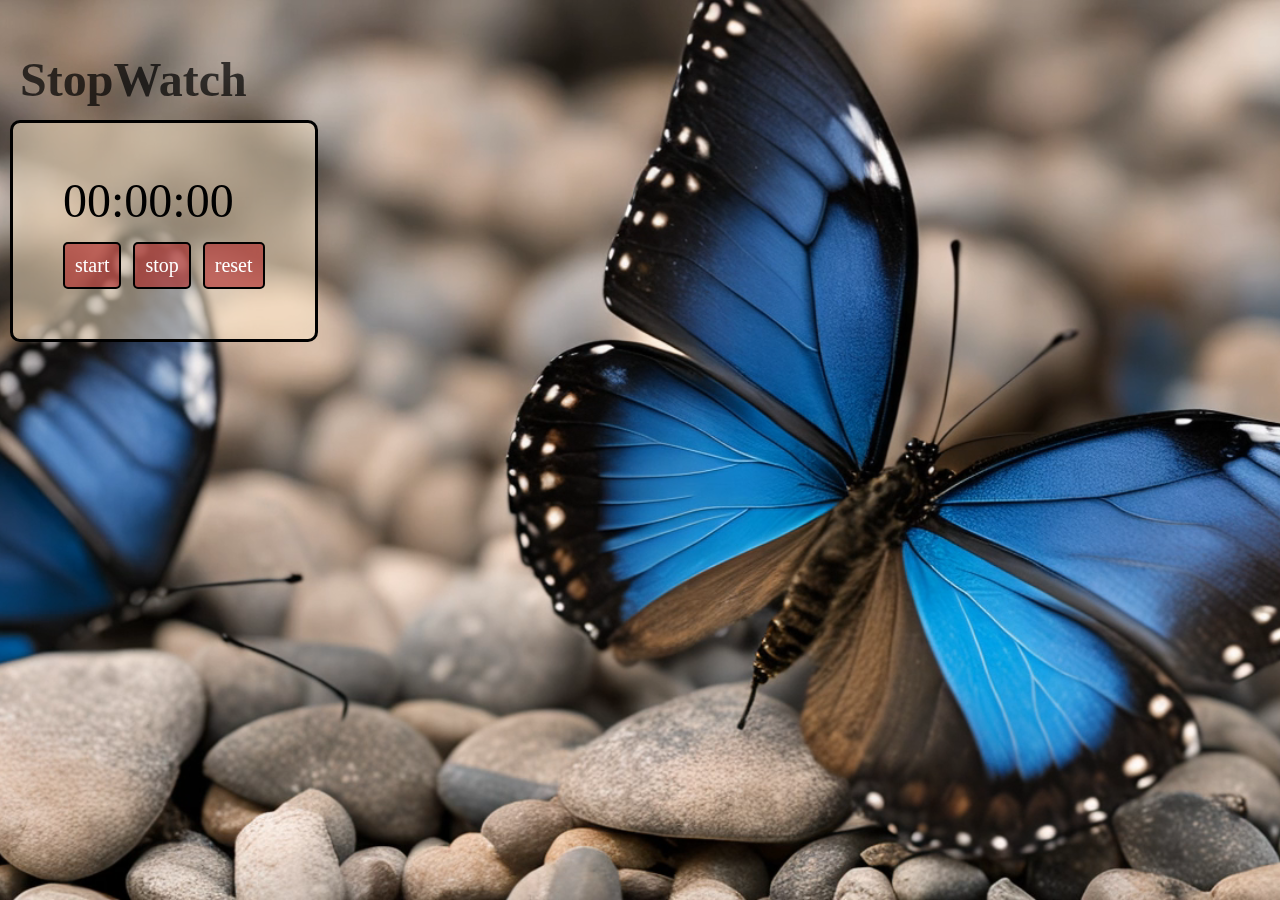
<file: index.html>
<!DOCTYPE html>
<html lang="en">
<head>
    <meta charset="UTF-8">
    <meta name="viewport" content="width=device-width, initial-scale=1.0">
    <title>StopWatch</title>
    <link rel="stylesheet" href="sw.css">
</head>
<body>
    <div id="video-container">
        <video autoplay muted loop class="bg-video">
        <source src="bluebutterfly.mp4" type="video/mp4">
        your browser dosent support
        </video>
        <h1>StopWatch</h1>
    
        <div id="container">
         <div id="display">
             00:00:00
         </div>
         <div id="buttoncontrol">
          <button id="startbtn" onclick="start()">start</button>
          <button id="stopbtn" onclick="end()">stop</button>
          <button id="resetbtn" onclick="reset()">reset</button>
         </div>
        </div>
    </div>
    
    <script src="sw.js"></script>
</body>
</html>
</file>
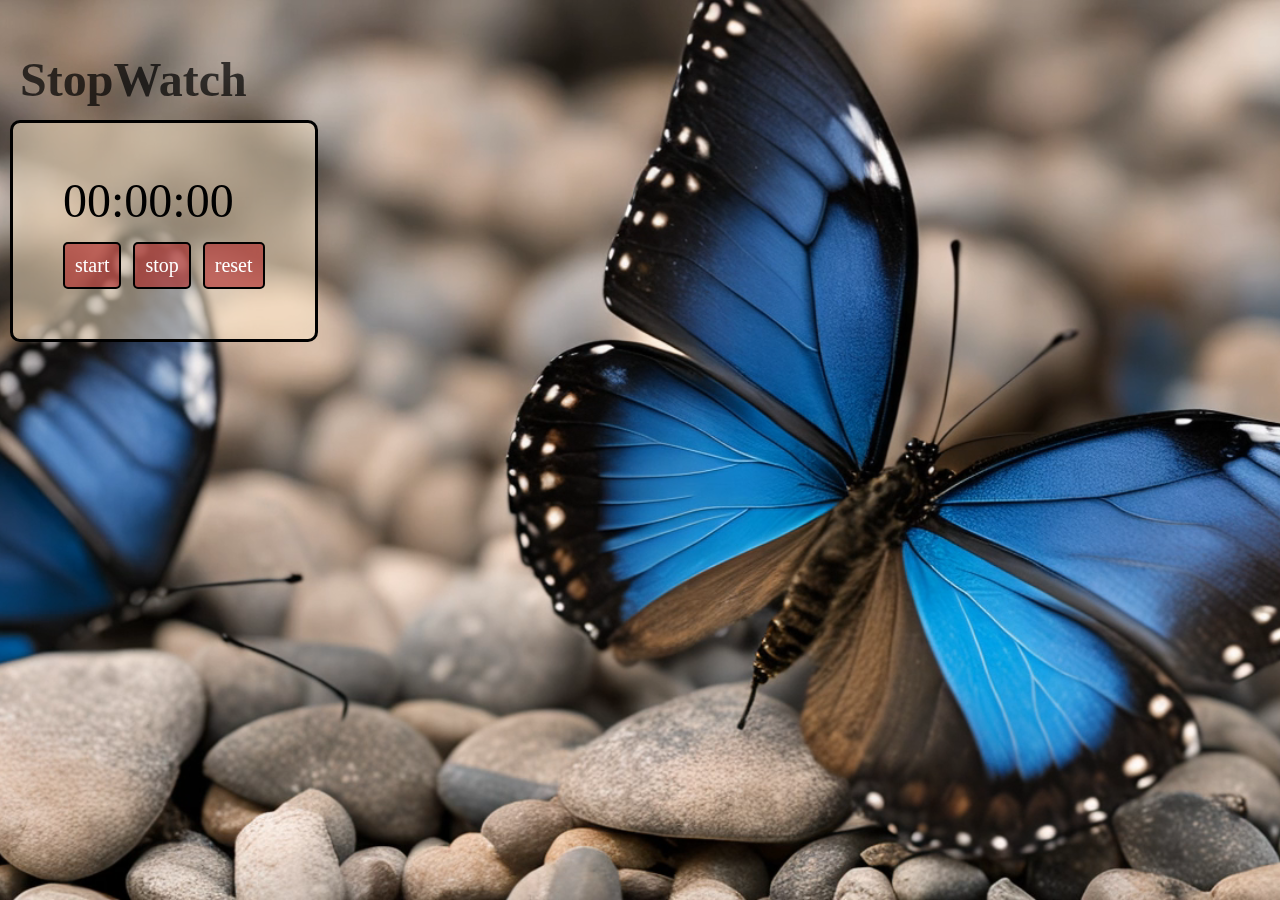
<file: stopwatch/index.html>
<!DOCTYPE html>
<html lang="en">
<head>
    <meta charset="UTF-8">
    <meta name="viewport" content="width=device-width, initial-scale=1.0">
    <title>StopWatch</title>
    <link rel="stylesheet" href="sw.css">
</head>
<body>
    <div id="video-container">
        <video autoplay muted loop class="bg-video">
        <source src="bluebutterfly.mp4" type="video/mp4">
        your browser dosent support
        </video>
        <h1>StopWatch</h1>
    
        <div id="container">
         <div id="display">
             00:00:00
         </div>
         <div id="buttoncontrol">
          <button id="startbtn" onclick="start()">start</button>
          <button id="stopbtn" onclick="end()">stop</button>
          <button id="resetbtn" onclick="reset()">reset</button>
         </div>
        </div>
    </div>
    
    <script src="sw.js"></script>
</body>
</html>
</file>
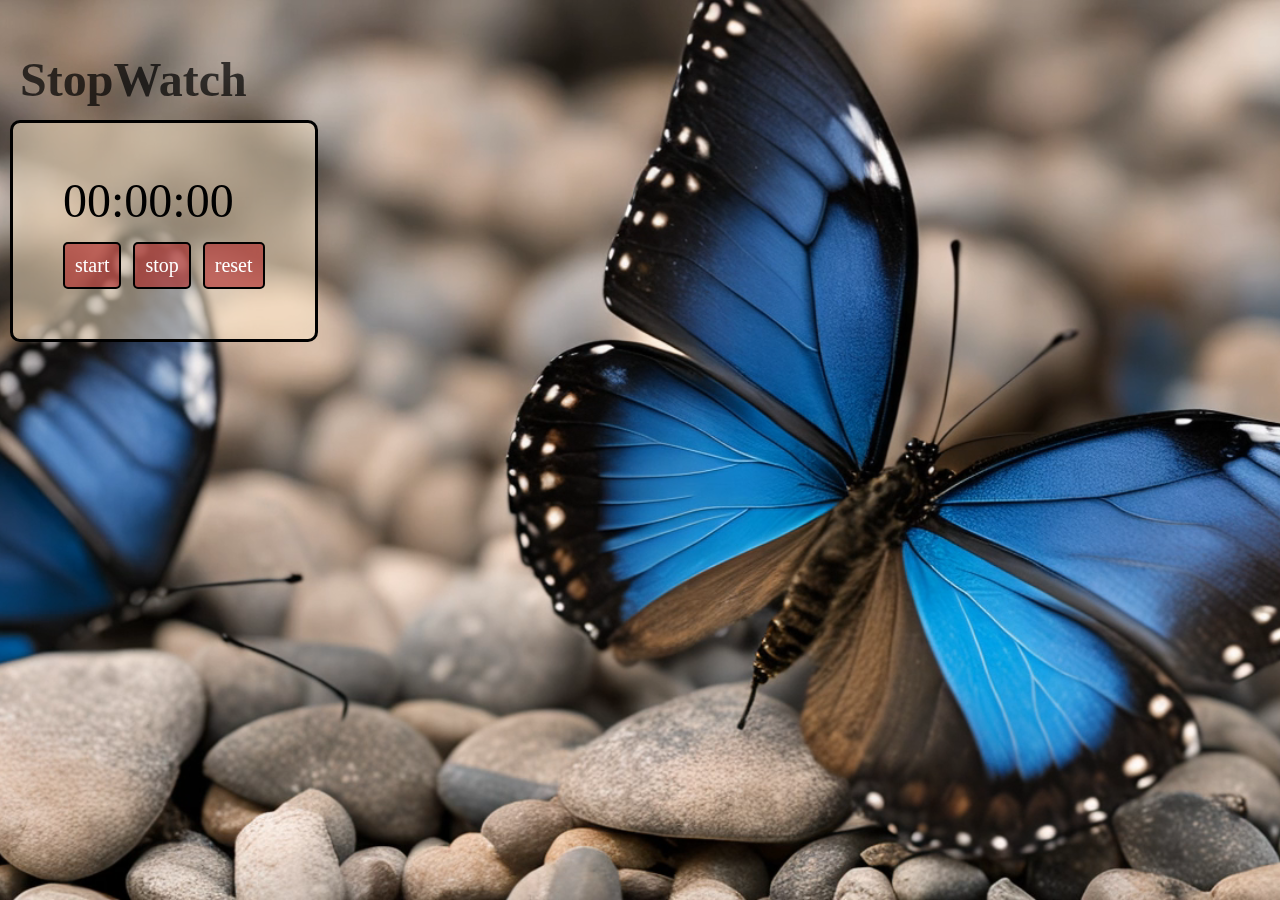
<file: stopwatch/sw.html>
<!DOCTYPE html>
<html lang="en">
<head>
    <meta charset="UTF-8">
    <meta name="viewport" content="width=device-width, initial-scale=1.0">
    <title>StopWatch</title>
    <link rel="stylesheet" href="sw.css">
</head>
<body>
    <div id="video-container">
        <video autoplay muted loop class="bg-video">
        <source src="bluebutterfly.mp4" type="video/mp4">
        your browser dosent support
        </video>
        <h1>StopWatch</h1>
    
        <div id="container">
         <div id="display">
             00:00:00
         </div>
         <div id="buttoncontrol">
          <button id="startbtn" onclick="start()">start</button>
          <button id="stopbtn" onclick="end()">stop</button>
          <button id="resetbtn" onclick="reset()">reset</button>
         </div>
        </div>
    </div>
    
    <script src="sw.js"></script>
</body>
</html>
</file>
<file: sw.css>
body{
    
   
   height: 100vh;
   margin: 0;
   
   overflow: hidden;
   display: flex;
   align-items: flex-start;
   justify-content: flex-start;
   background-position: center;
   

  
}
.video-container {
    position: fixed;   
    top: 0;
    left: 0;
    width: 100vw;      
    height: 100vh;     
    overflow: hidden;  
    z-index: -1;      
}


.bg-video {
    position: absolute;
    top: 50%;
    left: 50%;
    min-width: 100%;
    min-height: 100%;
    width: auto;
    height: auto;
    transform: translate(-50%, -50%); 
    object-fit: cover; 
    z-index: -1; 
}



h1 {
    position: absolute;
    top: 0; /* Align to the top */
    left: 0; /* Align to the left */
    padding: 20px;
    font-size: 3em;
    color: rgba(0,0,0,0.7);
    z-index: 1; /* Ensure it stays on top of the video */
    align-items: center;
}
#container {
    position: relative;
    display: flex;
    flex-direction: column;
    align-items: flex-start; /* Align contents to the left */
    justify-content: center;
    font-size: 3em;
    border: 3px solid;
    border-radius: 10px;
    padding: 50px;
    z-index: 1;
    background-color: rgba(255, 235, 205, 0.5);
    margin-top: 120px; /* Creates space below the header to avoid overlapping */
    margin-left: 10px; /* Adds some left padding */
}


#startbtn{
    background-color: rgba(174, 39, 39, 0.607);
    border: 2px solid;
    border-radius: 5px;
    font-family:'Gill Sans', 'Gill Sans MT', Calibri, 'Trebuchet MS';
    padding: 10px;
    cursor: pointer;
    border-color: black;
    color: white;
    font-size: 20px;
}
#startbtn:hover{
    background-color: brown;
}
#startbtn:active{
    background-color: rgb(67, 14, 14);
}
#stopbtn{
    background-color: rgba(174, 39, 39, 0.607);
    border: 2px solid;
    border-radius: 5px;
    font-family:'Gill Sans', 'Gill Sans MT', Calibri, 'Trebuchet MS';
    padding: 10px;
    cursor: pointer;
   border-color: black;
    color: white;
    font-size: 20px;
}
#stopbtn:hover{
    background-color: brown;
}
#stopbtn:active{
    background-color: rgb(67, 14, 14);
}
#resetbtn{
    background-color: rgba(174, 39, 39, 0.607);
    border: 2px solid;
    border-radius: 5px;
    font-family:'Gill Sans', 'Gill Sans MT', Calibri, 'Trebuchet MS';
    font-size: 20px;
    padding: 10px;
    cursor: pointer;
    border-color: black;
    color: white;
}
#resetbtn:hover{
    background-color: brown;
}
#resetbtn:active{
    background-color: rgb(67, 14, 14);
}
</file>
<file: stopwatch/sw.css>
body{
    
   
   height: 100vh;
   margin: 0;
   
   overflow: hidden;
   display: flex;
   align-items: flex-start;
   justify-content: flex-start;
   background-position: center;
   

  
}
.video-container {
    position: fixed;   
    top: 0;
    left: 0;
    width: 100vw;      
    height: 100vh;     
    overflow: hidden;  
    z-index: -1;      
}


.bg-video {
    position: absolute;
    top: 50%;
    left: 50%;
    min-width: 100%;
    min-height: 100%;
    width: auto;
    height: auto;
    transform: translate(-50%, -50%); 
    object-fit: cover; 
    z-index: -1; 
}



h1 {
    position: absolute;
    top: 0; /* Align to the top */
    left: 0; /* Align to the left */
    padding: 20px;
    font-size: 3em;
    color: rgba(0,0,0,0.7);
    z-index: 1; /* Ensure it stays on top of the video */
    align-items: center;
}
#container {
    position: relative;
    display: flex;
    flex-direction: column;
    align-items: flex-start; /* Align contents to the left */
    justify-content: center;
    font-size: 3em;
    border: 3px solid;
    border-radius: 10px;
    padding: 50px;
    z-index: 1;
    background-color: rgba(255, 235, 205, 0.5);
    margin-top: 120px; /* Creates space below the header to avoid overlapping */
    margin-left: 10px; /* Adds some left padding */
}


#startbtn{
    background-color: rgba(174, 39, 39, 0.607);
    border: 2px solid;
    border-radius: 5px;
    font-family:'Gill Sans', 'Gill Sans MT', Calibri, 'Trebuchet MS';
    padding: 10px;
    cursor: pointer;
    border-color: black;
    color: white;
    font-size: 20px;
}
#startbtn:hover{
    background-color: brown;
}
#startbtn:active{
    background-color: rgb(67, 14, 14);
}
#stopbtn{
    background-color: rgba(174, 39, 39, 0.607);
    border: 2px solid;
    border-radius: 5px;
    font-family:'Gill Sans', 'Gill Sans MT', Calibri, 'Trebuchet MS';
    padding: 10px;
    cursor: pointer;
   border-color: black;
    color: white;
    font-size: 20px;
}
#stopbtn:hover{
    background-color: brown;
}
#stopbtn:active{
    background-color: rgb(67, 14, 14);
}
#resetbtn{
    background-color: rgba(174, 39, 39, 0.607);
    border: 2px solid;
    border-radius: 5px;
    font-family:'Gill Sans', 'Gill Sans MT', Calibri, 'Trebuchet MS';
    font-size: 20px;
    padding: 10px;
    cursor: pointer;
    border-color: black;
    color: white;
}
#resetbtn:hover{
    background-color: brown;
}
#resetbtn:active{
    background-color: rgb(67, 14, 14);
}
</file>
